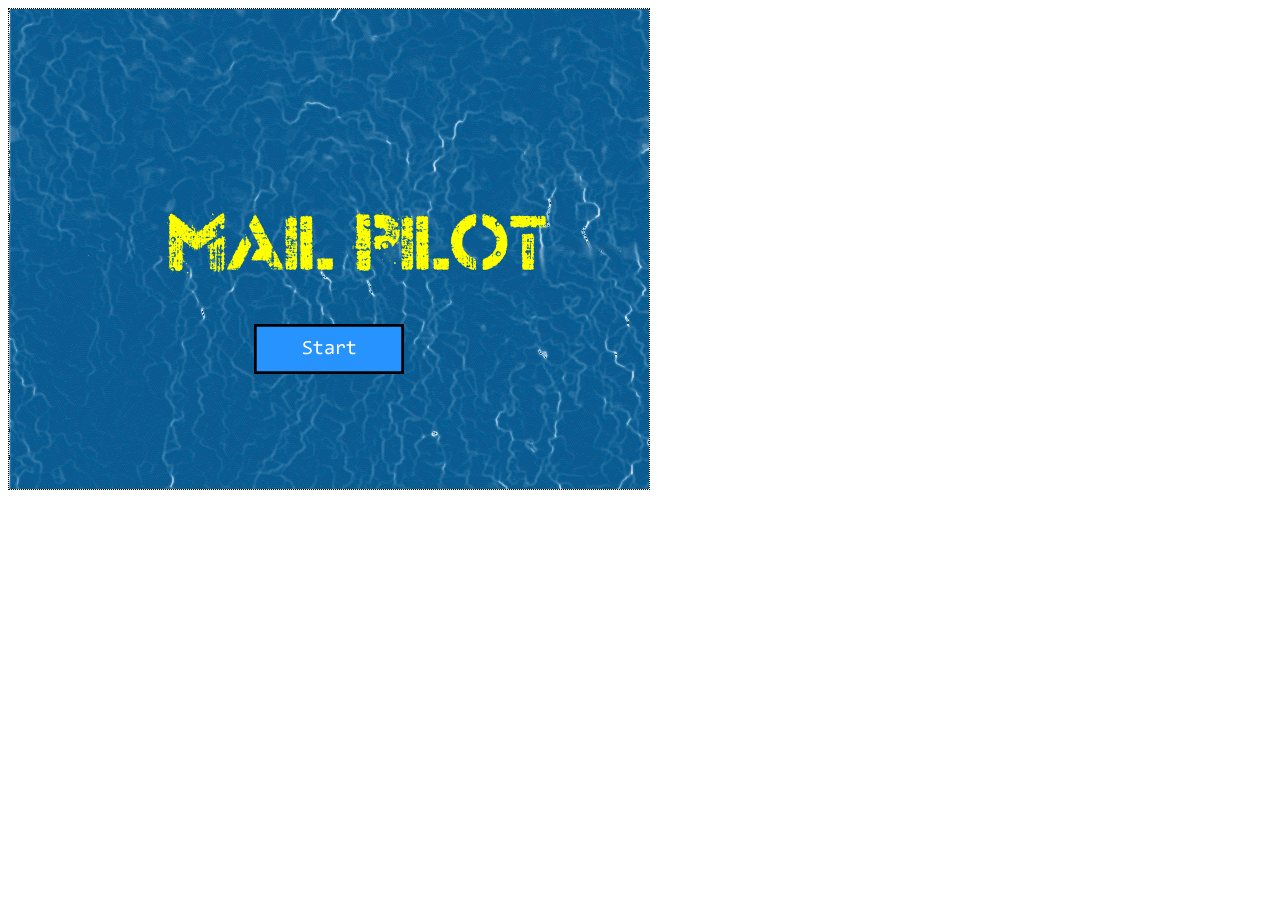
<file: index.html>
<!DOCTYPE html>
<html lang="en">
<head>
  <meta charset="utf-8">
  <meta name="viewport" content="width=device-width, initial-scale=1">
  <title>Mail Pilot</title>
  <!-- CSS Section -->
  <link rel="stylesheet" href="./Content/game.css">
</head>
<body>
  <canvas id="canvas" width="640" height="480"></canvas>

  <!-- JavaScript Section -->
  <script src="./Scripts/lib/EaselJS/lib/easeljs-0.8.2.min.js"></script>
  <script src="./Scripts/lib/TweenJS/lib/tweenjs-0.6.2.min.js"></script>
  <script src="./Scripts/lib/SoundJS/lib/soundjs-0.6.2.min.js"></script>
  <script src="./Scripts/lib/PreloadJS/lib/preloadjs-0.6.2.min.js"></script>

  <!-- Game Scripts -->
  <script src="./Scripts/config/scene.js"></script>

  <script src="./Scripts/objects/gameobject.js"></script>
  <script src="./Scripts/objects/label.js"></script>
  <script src="./Scripts/objects/button.js"></script>
  <script src="./Scripts/objects/plane.js"></script>
  <script src="./Scripts/objects/ocean.js"></script>
  <script src="./Scripts/objects/island.js"></script>
  <script src="./Scripts/objects/cloud.js"></script>

  <script src="./Scripts/objects/scene.js"></script>
  <script src="./Scripts/scenes/end.js"></script>
  <script src="./Scripts/scenes/play.js"></script>
  <script src="./Scripts/scenes/start.js"></script>

  <script src="./Scripts/core/game.js"></script>
</body>
</html>
</file>
<file: Content/game.css>
@font-face {
  font-family: 'Dock51';
  src: url('../Assets/fonts/dock51-webfont.woff2') format('woff2'),
       url('../Assets/fonts/dock51-webfont.woff') format('woff');
  font-weight: normal;
  font-style: normal;
}

#canvas {
  border: 1px dotted black;
}
</file>
